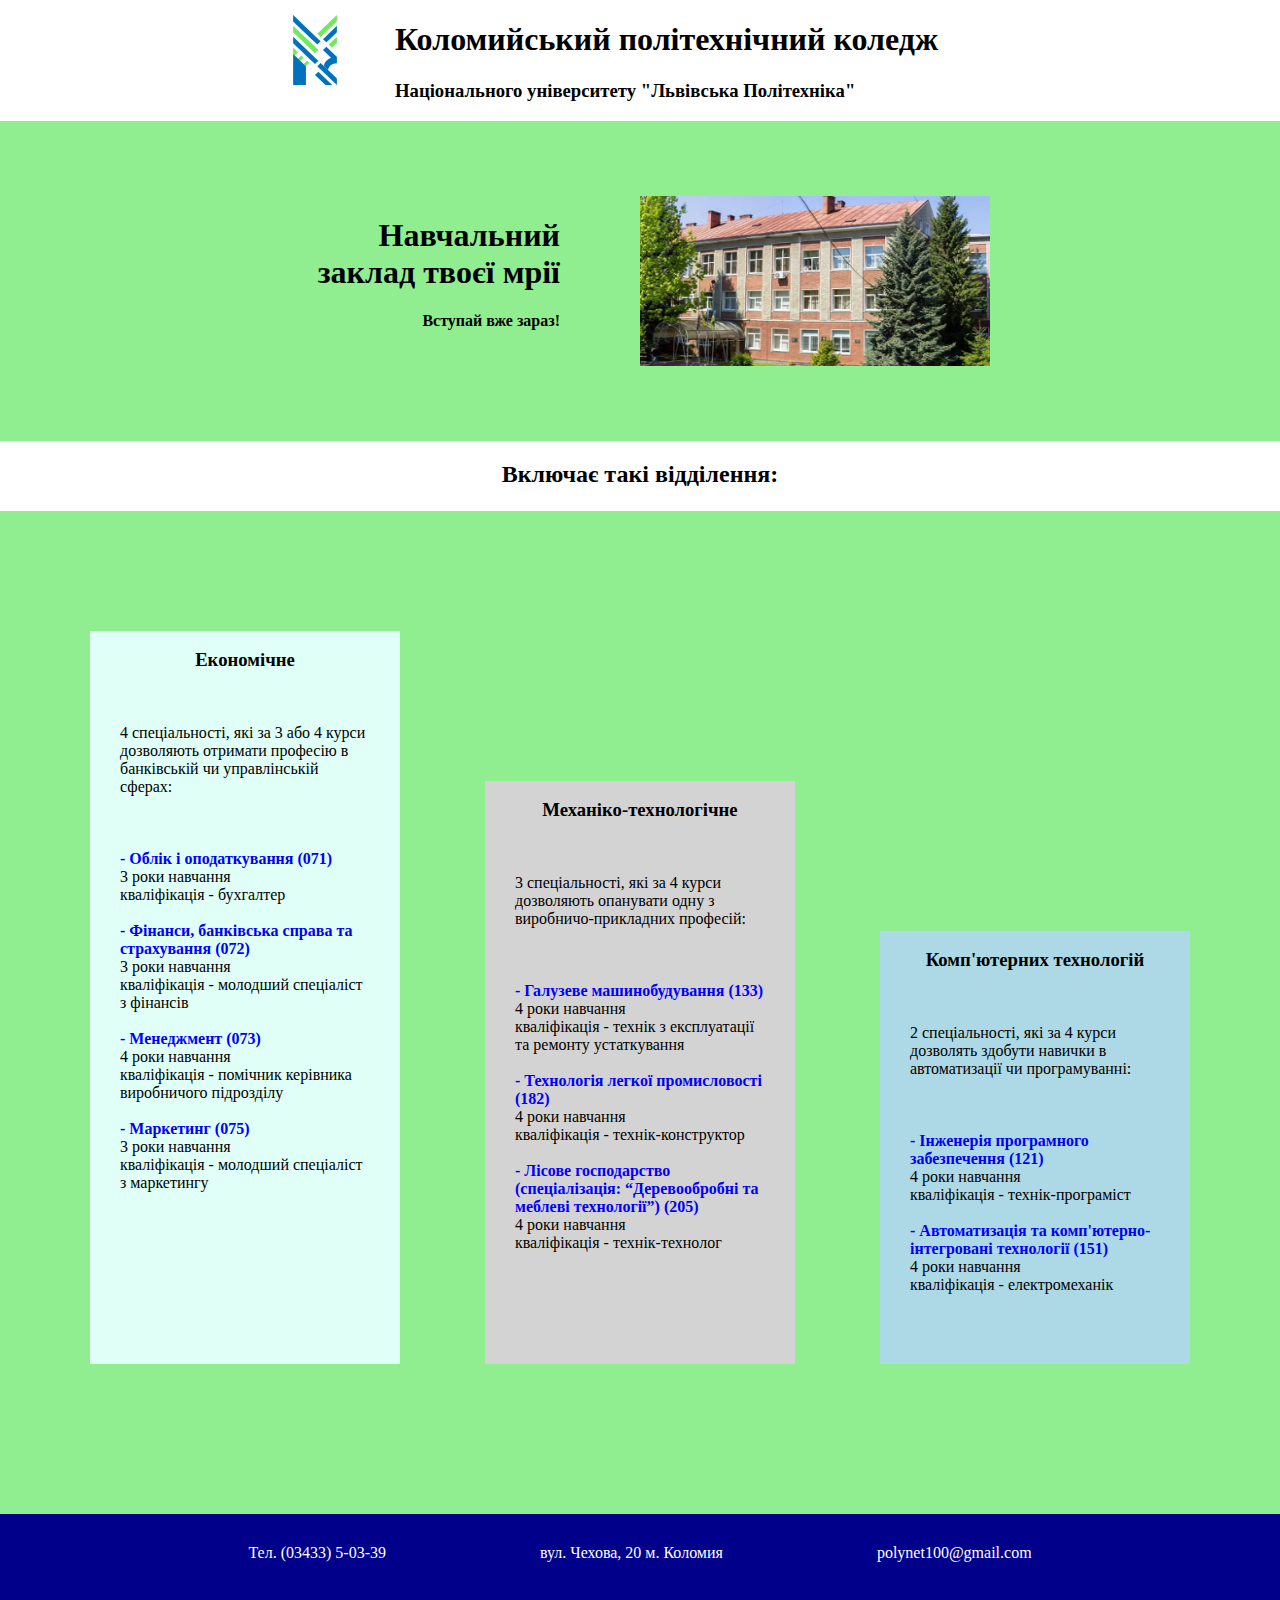
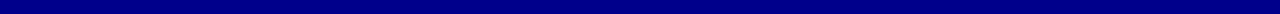
<file: index.html>
<!DOCTYPE html>
<html lang="en">
<head>
    <meta charset="UTF-8">
    <meta name="viewport" content="width=device-width, initial-scale=1.0">
    <title>Коломийський політехнічний коледж</title>
    <style>
        .content__photo img
        {
            width: 100%;
            height: 100%;
        }
    </style>
</head>
<body style="
    margin: 0;
    padding: 0;
    font-family: Cambria, Cochin, Georgia, Times, 'Times New Roman', serif;
    color: black;
    background-color: lightgreen;
">
    <div class="header" style="
        display: block;
        width: 100%;
        background-color: white;
        box-shadow: 0 0 10px rgba(0,0,0,0.25);
    ">
        <div class="header__container" style="
            display: flex;
            flex-direction: row;
            width: 720px;
            margin: 0 auto;
        ">
        <div class="header__logo" style="
            display: block;
            width: 70px;
            height: 70px;
            margin: 15px 0;
            background-color: #ffffff;
        ">
            <img src="logo_dimon.svg" alt="Logo">
        </div>
        <div class="header__name" style="
            display: block;
            margin-left: 45px;
            margin-top: 0px;
            width: 595px;
        ">
            <h1>Коломийський політехнічний коледж</h1>
            <h3>Національного університету "Львівська Політехніка"</h3>
        </div>

        </div>
    </div>
    <div class="content" style="
        display: flex;
        flex-direction: column;
        width: 100%;
        justify-content: space-between;
        background-color: lightgreen;
    ">
        <div class="content__banner" style="
            display: flex;
            flex-direction: row;
            width: 700px;
            margin: 75px auto;
        ">
            <div class="content__name" style="
                display: block;
                width: 270px;
                height: 170px;
                margin-right: 40px;
                text-align: right;
            ">
                <h1>Навчальний заклад твоєї мрії</h1>
                <h4>Вступай вже зараз!</h4>
            </div>
            <div class="content__photo" style="
                display: block;
                width: 350px;
                height: 170px;
                margin-left: 40px;
            ">
                <img src="College.jpg" alt="College">
            </div>
        </div>

        <div style="
            display: block;
            width: 100%;
            height: 70px;
            background-color: white;
            margin-bottom: 40px;
        ">
            <h2 style="text-align: center;">Включає такі відділення:</h2>
        </div>

        <div class="content__specs" style="
            display: flex;
            flex-direction: row;
            justify-content: space-between;
            width: 1100px;
            margin: 80px auto;
        ">
            <div class="content__spec" style="
                display: block;
                width: 250px;
                background-color: #DFFFF7;
                color: black;
                text-align: center;
                padding: 0 30px;
            ">
                <h3>Економічне</h3><br>
                <p style="text-align: left;">
                    4 спеціальності, які за 3 або 4 курси дозволяють
                    отримати професію в банківській чи управлінській сферах: <br><br><br><br>
                    <b style="color: blue;">- Облік і оподаткування (071)</b><br>
                    3 роки навчання<br>
                    кваліфікація - бухгалтер<br><br>
                    <b style="color: blue;">- Фінанси, банківська справа та страхування (072)</b><br>
                    3 роки навчання<br>
                    кваліфікація - молодший спеціаліст з фінансів<br><br>
                    <b style="color: blue;">- Менеджмент (073)</b><br>
                    4 роки навчання<br>
                    кваліфікація - помічник керівника виробничого підрозділу<br><br>
                    <b style="color: blue;">- Маркетинг (075)</b><br>
                    3 роки навчання<br>
                    кваліфікація - молодший спеціаліст з маркетингу<br><br><br><br>
                </p>
            </div>
            <div class="content__spec" style="
                display: block;
                width: 250px;
                background-color: lightgrey;
                color: black;
                text-align: center;
                padding: 0 30px;
                margin-top: 150px;
            ">
                <h3>Механіко-технологічне</h3><br>
                <p style="text-align: left;">
                    3 спеціальності, які за 4 курси дозволяють
                    опанувати одну з виробничо-прикладних професій: <br><br><br><br>
                    <b style="color: blue;">- Галузеве машинобудування (133)</b><br>
                    4 роки навчання<br>
                    кваліфікація - технік з експлуатації та ремонту устаткування<br><br>
                    <b style="color: blue;">- Технологія легкої промисловості (182)</b><br>
                    4 роки навчання<br>
                    кваліфікація - технік-конструктор<br><br>
                    <b style="color: blue;">- Лісове господарство (спеціалізація: “Деревообробні та меблеві технології”) (205)</b><br>
                    4 роки навчання<br>
                    кваліфікація - технік-технолог<br><br><br><br>
                </p>
            </div>
            <div class="content__spec" style="
                display: block;
                width: 250px;
                background-color: lightblue;
                color: black;
                text-align: center;
                padding: 0 30px;
                margin-top: 300px;
            ">
                <h3>Комп'ютерних технологій</h3><br>
                <p style="text-align: left;">
                    2 спеціальності, які за 4 курси дозволять
                    здобути навички в автоматизації чи програмуванні:<br><br><br><br>
                    <b style="color: blue;">- Інженерія програмного забезпечення (121)</b><br>
                    4 роки навчання<br>
                    кваліфікація - технік-програміст<br><br>
                    <b style="color: blue;">- Автоматизація та комп'ютерно-інтегровані технології (151)</b><br>
                    4 роки навчання<br>
                    кваліфікація - електромеханік<br><br><br><br>
                </p>
            </div>
        </div>
    </div>
    <div class="footer" style="
        display: block;
        width: 100%;
        background-color: darkblue;
        height: 70px;
        padding-top: 30px;
        margin-top: 70px;
    ">
        <div style="display: block; height: 20px; margin: 0 auto;">
            <p style="text-align: center; color: #ffffff !important; margin: 0;">
                <span style="margin-right: 150px;">Тел. (03433) 5-03-39</span>
                <span>вул. Чехова, 20 м. Коломия</span>
                <span style="margin-left: 150px;">polynet100@gmail.com</span>
            </p>
        </div>
    </div>
</body>
</html>
</file>
